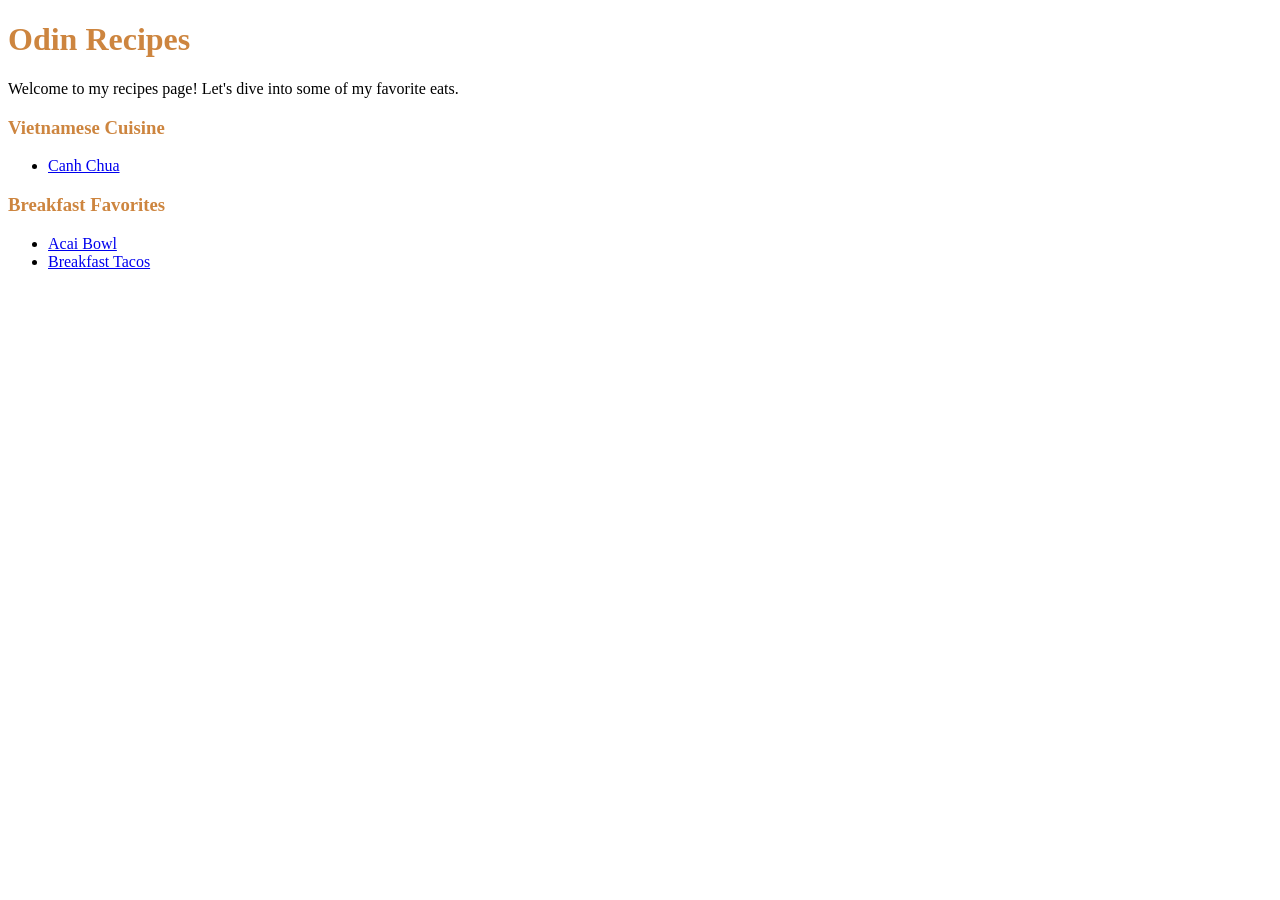
<file: index.html>
<!DOCTYPE html>
<html lang="en">
<head>
    <meta charset="UTF-8">
    <meta name="viewport" content="width=device-width, initial-scale=1.0">
    <title>Odin Recipes</title>
    <link rel="stylesheet" href="styles.css">
</head>
<body>
    <h1>Odin Recipes</h1>
    <p>Welcome to my recipes page! Let's dive into some of my favorite eats.</p>
    <h3>Vietnamese Cuisine</h3>
    <ul>
        <li><a href="recipes/canhchua.html" target="_blank">Canh Chua</a></li>
    </ul>
    <h3>Breakfast Favorites</h3>
    <ul>
        <li><a href="recipes/acai_bowl.html" target="_blank">Acai Bowl</a></li>
        <li><a href="recipes/breakfast_tacos.html" target="_blank">Breakfast Tacos</a></li>
    </ul>
    
</body>
</html>
</file>
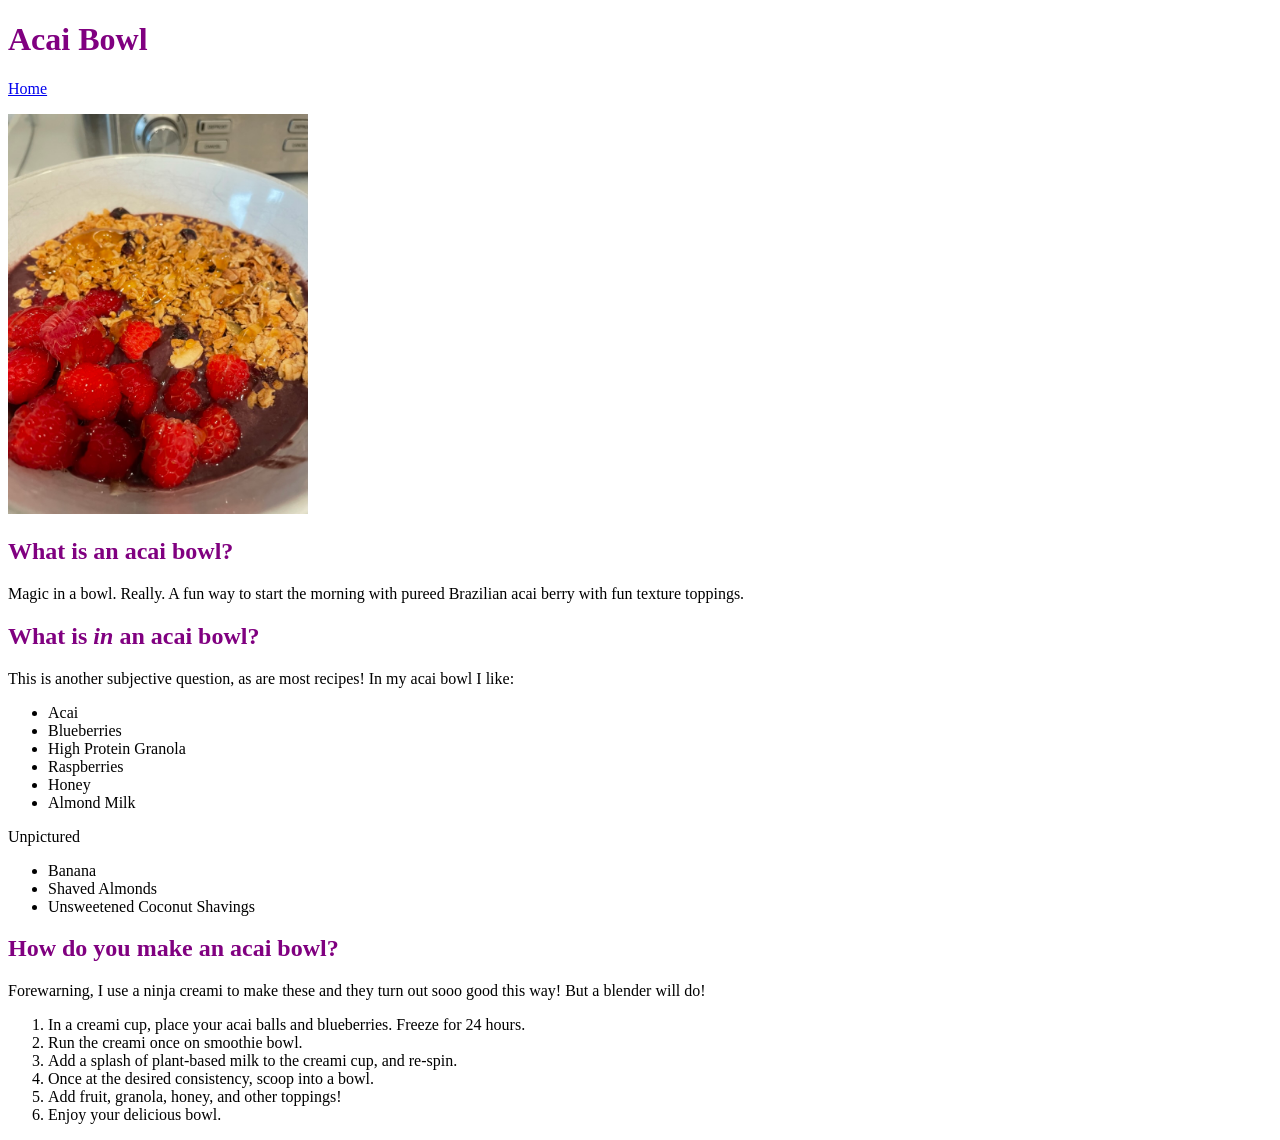
<file: recipes/acai_bowl.html>
<!DOCTYPE html>
<html lang="en">
<head>
    <meta charset="UTF-8">
    <meta name="viewport" content="width=device-width, initial-scale=1.0">
    <title>Acai Bowl</title>
    <link rel="stylesheet" href="../styles.css">
</head>
<body>
    <h1 class="acai">Acai Bowl</h1>
    <p><a href="../index.html">Home</a></p>
    <img src="../images/acai_bowl.jpeg" alt="acai bowl with raspberries and granola" width="300"/>
    <h2 class="acai">What is an acai bowl?</h2>
    <p>Magic in a bowl. Really. A fun way to start the morning with pureed Brazilian acai berry with fun texture toppings.</p>
    <h2 class="acai">What is <em>in</em> an acai bowl?</h2>
    <p>This is another subjective question, as are most recipes! In my acai bowl I like:
        <ul>
            <li>Acai</li>
            <li>Blueberries</li>
            <li>High Protein Granola</li>
            <li>Raspberries</li>
            <li>Honey</li>
            <li>Almond Milk</li>
        </ul>
        <p>Unpictured</p>
        <ul>
            <li>Banana</li>
            <li>Shaved Almonds</li>
            <li>Unsweetened Coconut Shavings</li>
        </ul>
    </p>
    <h2 class="acai">How do you make an acai bowl?</h2>
    <p>Forewarning, I use a ninja creami to make these and they turn out sooo good this way! But a blender will do!</p>
    <ol>
        <li>In a creami cup, place your acai balls and blueberries. Freeze for 24 hours.</li>
        <li>Run the creami once on smoothie bowl.</li>
        <li>Add a splash of plant-based milk to the creami cup, and re-spin.</li>
        <li>Once at the desired consistency, scoop into a bowl.</li>
        <li>Add fruit, granola, honey, and other toppings!</li>
        <li>Enjoy your delicious bowl.</li>
    </ol>
</body>
</html>
</file>
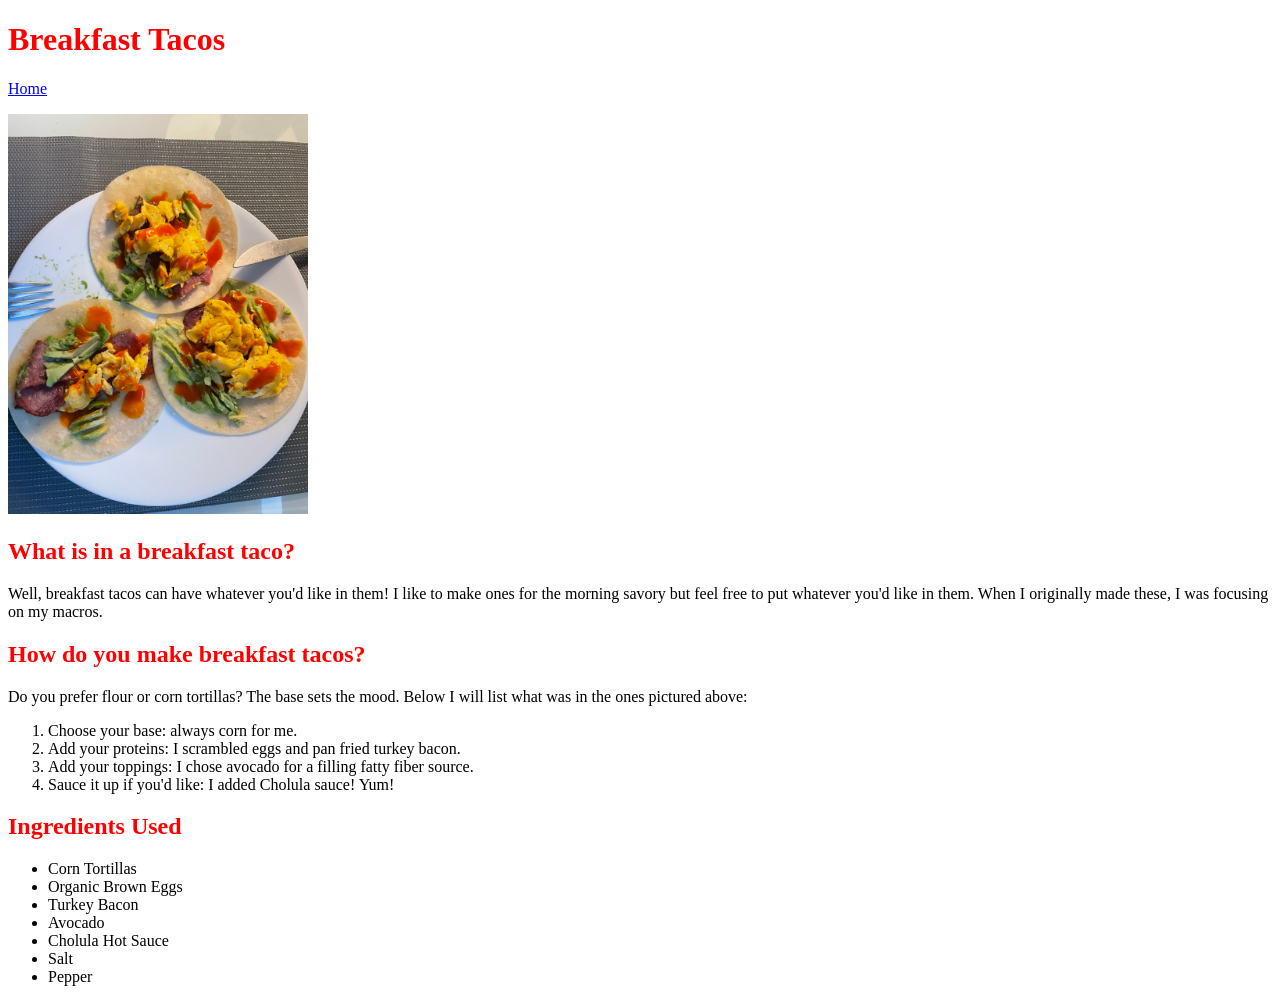
<file: recipes/breakfast_tacos.html>
<!DOCTYPE html>
<html lang="en">
<head>
    <meta charset="UTF-8">
    <meta name="viewport" content="width=device-width, initial-scale=1.0">
    <title>Breakfast Tacos</title>
    <link rel="stylesheet" href="../styles.css">
</head>
<body>
    <h1 class="taco">Breakfast Tacos</h1>
    <p><a href="../index.html">Home</a></p>
    <img src="/images/breakfast_tacos.jpeg" alt="small corn tortillas with scrambled eggs, turkey bacon, and smashed avocado with cholula hot sauce" width="300"/>
    <h2 class="taco">What is in a breakfast taco?</h2>
    <p>Well, breakfast tacos can have whatever you'd like in them! I like to make ones for the morning savory but feel free to put whatever you'd like in them. When I originally made these, I was focusing on my macros.</p>
    <h2 class="taco">How do you make breakfast tacos?</h2>
    <p>Do you prefer flour or corn tortillas? The base sets the mood. Below I will list what was in the ones pictured above:</p>
    <ol>
        <li>Choose your base&#58 always corn for me.</li>
        <li>Add your proteins&#58 I scrambled eggs and pan fried turkey bacon.</li>
        <li>Add your toppings&#58 I chose avocado for a filling fatty fiber source. </li>
        <li>Sauce it up if you&#39d like&#58 I added Cholula sauce! Yum!</li> 
    </ol>
    <h2 class="taco">Ingredients Used</h2>
    <ul>
        <li>Corn Tortillas</li>
        <li>Organic Brown Eggs</li>
        <li>Turkey Bacon</li>
        <li>Avocado</li>
        <li>Cholula Hot Sauce</li>
        <li>Salt</li>
        <li>Pepper</li>
    </ul>
</body>
</html>
</file>
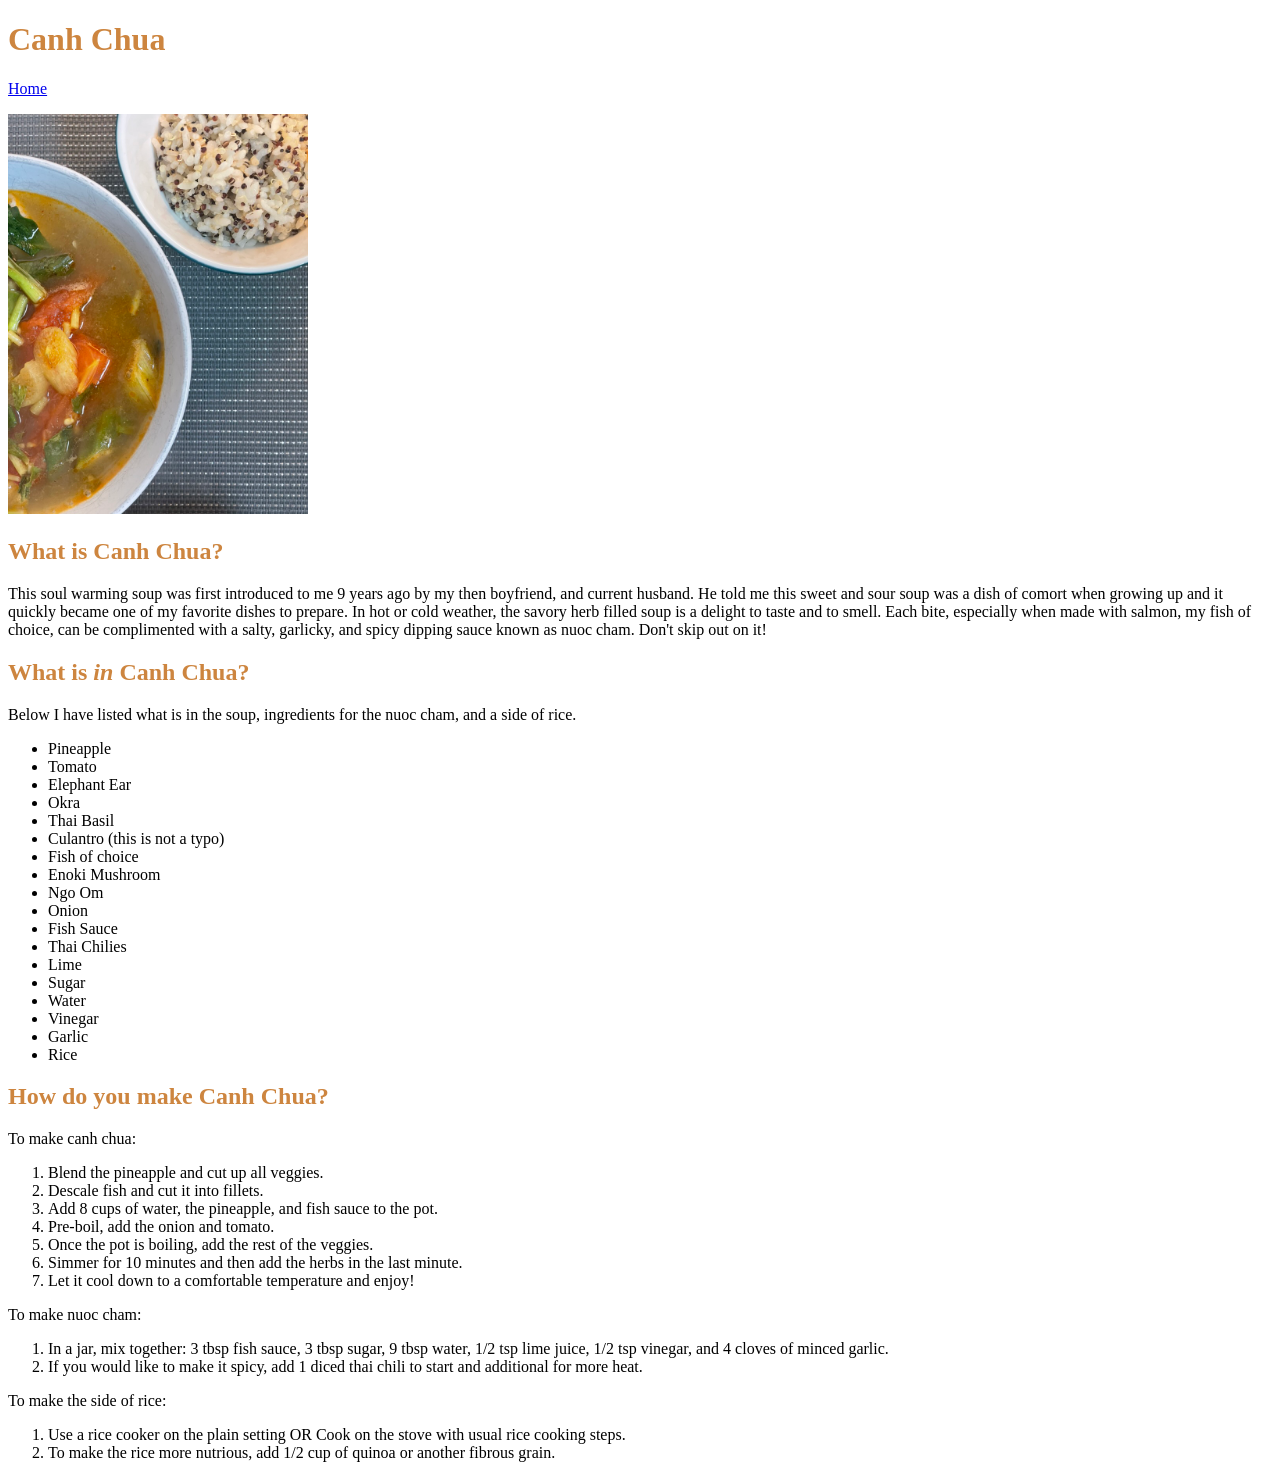
<file: recipes/canhchua.html>
<!DOCTYPE html>
<html lang="en">
<head>
    <meta charset="UTF-8">
    <meta name="viewport" content="width=device-width, initial-scale=1.0">
    <title>Canh Chua</title>
    <link rel="stylesheet" href="../styles.css">
</head>
<body>
    <h1>Canh Chua</h1>
    <p><a href="../index.html">Home</a></p>
    <img src="../images/canhchua.jpeg" alt="Image of colorful soup that has fish, vegetables, and herbs paired with a bowl of rice and quinoa" width="300"/>
    <h2>What is Canh Chua?</h2>
    <p>This soul warming soup was first introduced to me &#57 years ago by my then boyfriend, and current husband. He told me this sweet and sour soup was a dish of comort when growing up 
    and it quickly became one of my favorite dishes to prepare. In hot or cold weather, the savory herb filled soup is a delight to taste and to smell. Each bite, especially when made with 
    salmon, my fish of choice, can be complimented with a salty, garlicky, and spicy dipping sauce known as nuoc cham. Don't skip out on it! </p>
    <h2>What is <em>in</em> Canh Chua?</h2>
    <p>Below I have listed what is in the soup, ingredients for the nuoc cham, and a side of rice.</p>
    <ul>
        <li>Pineapple</li>
        <li>Tomato</li>
        <li>Elephant Ear</li>
        <li>Okra</li>
        <li>Thai Basil</li>
        <li>Culantro &#40this is not a typo&#41</li>
        <li>Fish of choice</li>
        <li>Enoki Mushroom</li>
        <li>Ngo Om</li>
        <li>Onion</li>
        <li>Fish Sauce</li>
        <li>Thai Chilies</li>
        <li>Lime</li>
        <li>Sugar</li>
        <li>Water</li>
        <li>Vinegar</li>
        <li>Garlic</li>
        <li>Rice</li>
    </ul>
    <h2>How do you make Canh Chua?</h2>
    <p>To make canh chua:</p>
    <ol>
        <li>Blend the pineapple and cut up all veggies.</li>
        <li>Descale fish and cut it into fillets.</li>
        <li>Add &#56 cups of water, the pineapple, and fish sauce to the pot.</li>
        <li>Pre-boil, add the onion and tomato.</li>
        <li>Once the pot is boiling, add the rest of the veggies.</li>
        <li>Simmer for &#49&#48 minutes and then add the herbs in the last minute.</li>
        <li>Let it cool down to a comfortable temperature and enjoy!</li>
    </ol>
    <p>To make nuoc cham:</p>
    <ol>
        <li>In a jar, mix together: &#51 tbsp fish sauce, &#51 tbsp sugar, &#57 tbsp water, 1/2 tsp lime juice, 1/2 tsp vinegar, and &#52 cloves of minced garlic.</li>
        <li>If you would like to make it spicy, add &#49 diced thai chili to start and additional for more heat.</li>

    </ol>
    <p>To make the side of rice:</p>
    <ol>
        <li>Use a rice cooker on the plain setting OR Cook on the stove with usual rice cooking steps.</li>
        <li>To make the rice more nutrious, add 1/2 cup of quinoa or another fibrous grain.</li>
    </ol>
</body>
</html>
</file>
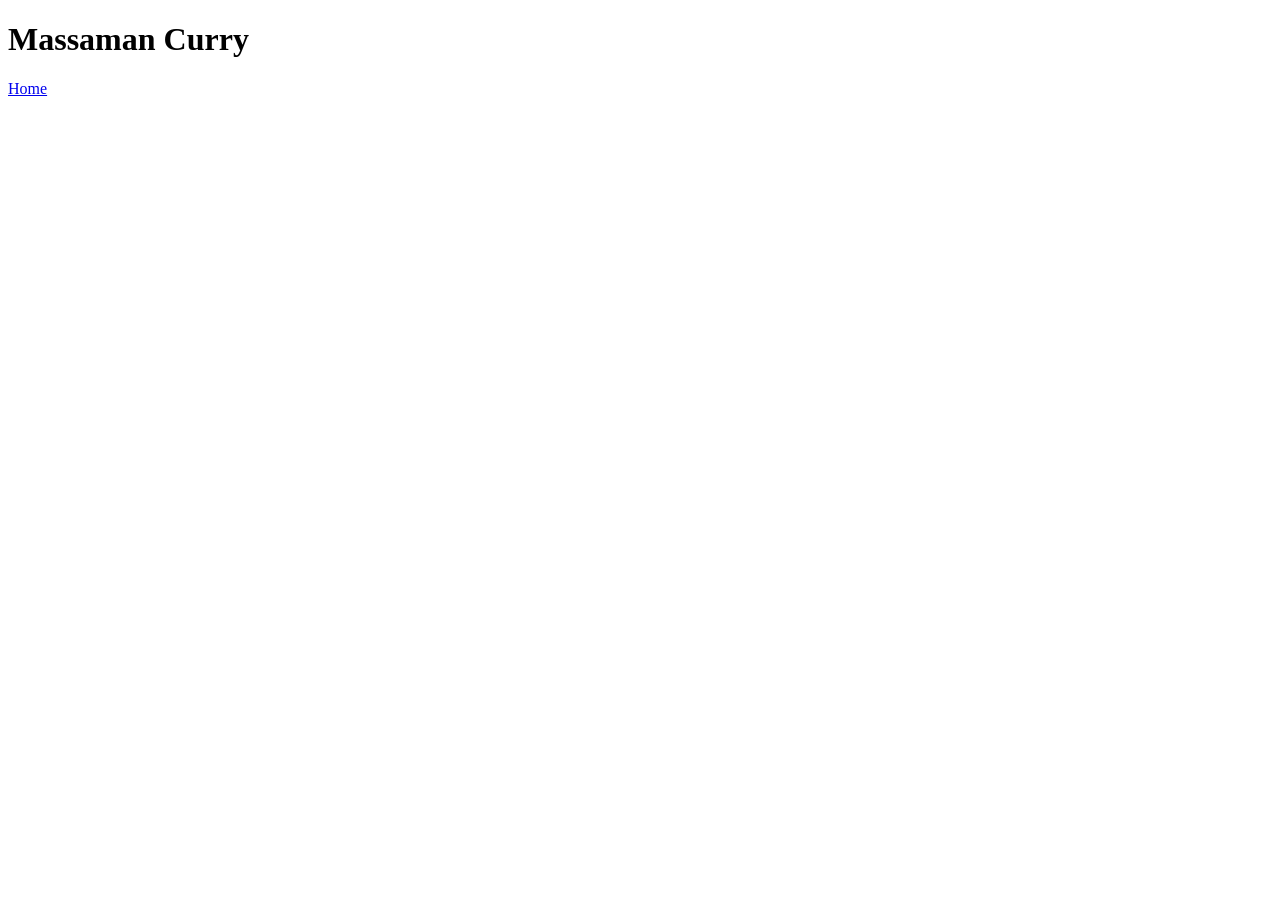
<file: recipes/massamancurry.html>
<!DOCTYPE html>
<html lang="en">
<head>
    <meta charset="UTF-8">
    <meta name="viewport" content="width=device-width, initial-scale=1.0">
    <title>Massaman Curry</title>
</head>
<body>
    <h1>Massaman Curry</h1>
    <a href="../index.html">Home</a>
    
</body>
</html>
</file>
<file: styles.css>
h1, h2, h3 {
    color: peru;
    display: block;
}

img {
    height: 400px;
    width: auto;
}

.acai {
    color: purple;
}

.taco {
    color: red;
}
</file>
